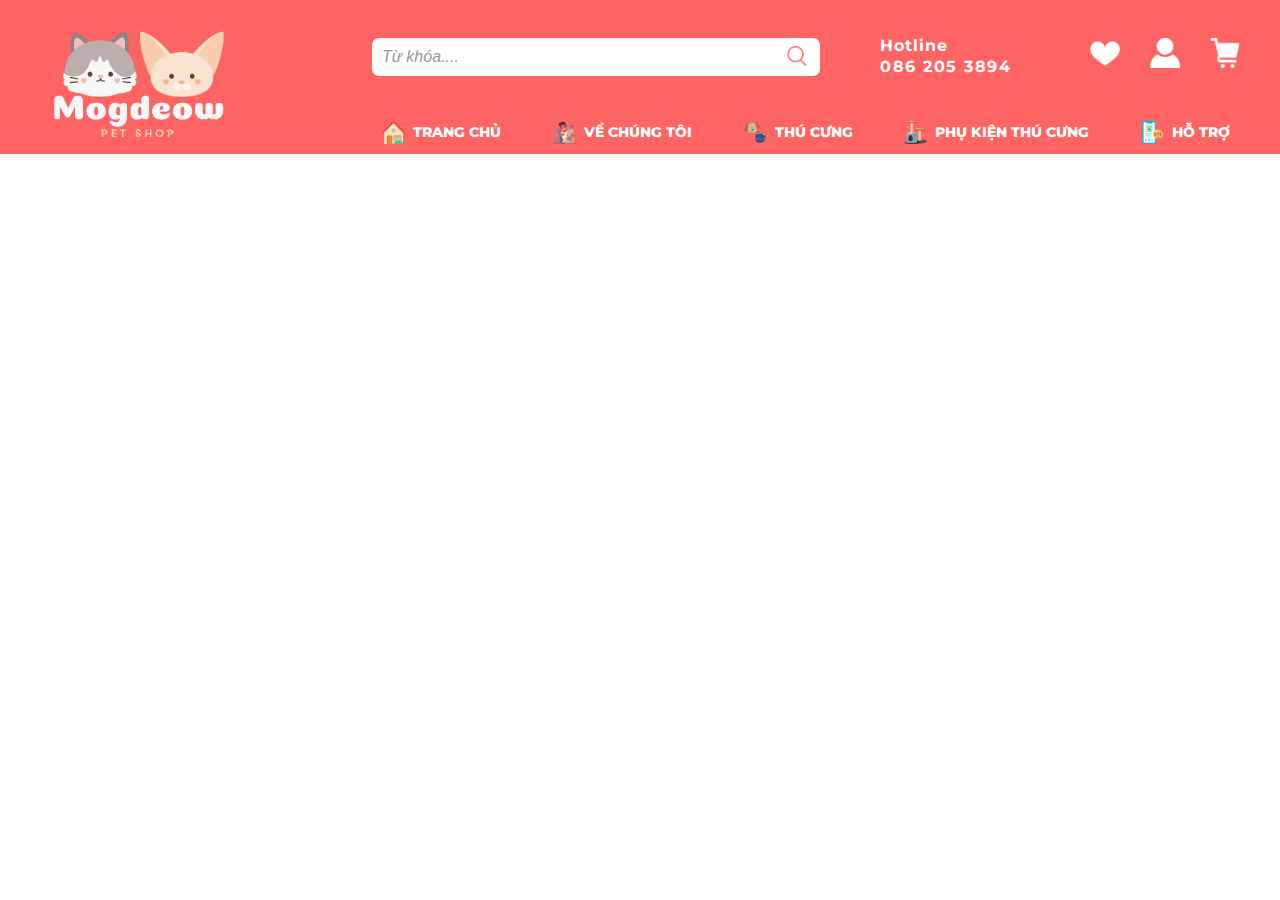
<file: src/Pages/Text.html>
<!DOCTYPE html>
<html lang="en">
  <head>
    <meta charset="UTF-8" />
    <meta name="viewport" content="width=device-width, initial-scale=1.0" />
    <title>Trang chủ</title>
    <link
      rel="stylesheet"
      href="https://fonts.googleapis.com/css2?family=Montserrat:wght@100;200;300;400;500;600;700;800;900&display=swap"
    />

    <link rel="stylesheet" href="../Styles/Reset.css" />
    <link rel="stylesheet" href="../Styles/Pages/Home/Home.css" />
    <link rel="stylesheet" href="../Styles/Layout/Header.css" />
    <link rel="stylesheet" href="../Styles/Common/Product.css" />
    <link rel="stylesheet" href="../Styles/Layout/Footer.css" />
  </head>
  <body>
    <div class="container">
      <!--Header-->
      <div class="header">
        <div class="header-container">
          <!--Logo website-->
          <div class="header-left">
            <a href="#">
              <img
                src="../Assets/Logo/Main/LogoWhite.png"
                alt="logo-website-header"
              />
            </a>
          </div>

          <!--Container header ben phai-->
          <div class="header-right">
            <!--Header o tren-->
            <div class="header-top">
              <!--Thanh search-->
              <div class="search-container">
                <input
                  type="text"
                  id="search-box"
                  class="search-box"
                  placeholder="Từ khóa...."
                />
                <img
                  src="../Assets/Icon/Layout/Header/Search-Icon.png"
                  alt="Search icon"
                />
              </div>
              <!--Hotline cua website-->
              <div class="hotline-container">
                <p class="title">Hotline</p>
                <p class="number-phone">086 205 3894</p>
              </div>
              <!--Icon yeu thich, user va gio hang-->
              <div class="icon-container">
                <a href="#">
                  <img
                    src="../Assets/Icon/Layout/Header/Heart-Icon.png"
                    alt="Heart-icon"
                    class="heart-icon"
                /></a>
                <a href="#">
                  <img
                    src="../Assets/Icon/Layout/Header/User-Icon.png"
                    alt="User-icon"
                    class="user-icon"
                /></a>
                <a href="#" id="open-cart">
                  <img
                    src="../Assets/Icon/Layout/Header/Cart-Icon.png"
                    alt="Cart-icon"
                    class="cart-icon"
                  />
                </a>
              </div>
            </div>
            <!--Header o duoi-->
            <div class="header-bottom">
              <ul class="header-menu-list">
                <!--TRANG CHU-->
                <li class="choose-menu-list">
                  <img
                    src="../Assets/Icon/Layout/Header/Home-Icon.png"
                    alt="Home-icon"
                  />
                  <a href="#">Trang chủ</a>
                </li>
                <!--VE CHUNG TOI-->
                <li class="choose-menu-list">
                  <img
                    src="../Assets/Icon/Layout/Header/About-Icon.png"
                    alt="About-icon"
                  />
                  <a href="#">Về chúng tôi </a>
                </li>
                <!--THU CUNG-->
                <li class="choose-menu-list">
                  <img
                    src="../Assets/Icon/Layout/Header/Pet-Icon.png"
                    alt="Pet-Icon"
                  />
                  <a href="#">Thú cưng </a>
                  <ul class="dropdown">
                    <li class="choose-dropdown-list">
                      <a href="#">Chó cảnh</a>
                      <img
                        src="../Assets/Icon/Layout/Header/Dog-icon-Icon.png"
                        alt="Dog icon"
                      />
                    </li>
                    <li class="choose-dropdown-list">
                      <a href="#">Mèo cảnh</a>
                      <img
                        src="../Assets/Icon/Layout/Header/Cat-icon-Icon.png"
                        alt="Cat icon"
                      />
                    </li>
                  </ul>
                </li>
                <!--PHU KIEN THU CUNG-->
                <li class="choose-menu-list">
                  <img
                    src="../Assets/Icon/Layout/Header/Accessories-Icon.png"
                    alt="Accessories-icon"
                  />
                  <a href="#">Phụ kiện thú cưng </a>
                  <ul class="dropdown">
                    <li class="choose-dropdown-list">
                      <a href="#">Thức ăn và thực phẩm dinh dưỡng</a>
                      <img
                        src="../Assets/Icon/Layout/Header/Pet-Food-Icon.png"
                        alt="Pet food icon"
                      />
                    </li>
                    <li class="choose-dropdown-list">
                      <a href="#">Vệ sinh và chăm sóc</a>
                      <img
                        src="../Assets/Icon/Layout/Header/Pet-Hygiene-icon.png"
                        alt="Pet-Hygiene"
                      />
                    </li>
                    <li class="choose-dropdown-list">
                      <a href="#">Đồ dùng, đồ chơi, phụ kiện</a>
                      <img
                        src="../Assets/Icon/Layout/Header/Pet-toy-icon.png"
                        alt="Pet-toy"
                      />
                    </li>
                    <li class="choose-dropdown-list">
                      <a href="#">Chuồng, balo, đệm</a>
                      <img
                        src="../Assets/Icon/Layout/Header/Pet-cushion-icon.png"
                        alt="Pet-cushion"
                      />
                    </li>
                    <li class="choose-dropdown-list">
                      <a href="#">Thuốc và thực phẩm chức năng</a>
                      <img
                        src="../Assets/Icon/Layout/Header/Pet-medicine-icon.png"
                        alt="Pet-medicine"
                      />
                    </li>
                  </ul>
                </li>
                <!--HO TRO-->
                <li class="choose-menu-list">
                  <img
                    src="../Assets/Icon/Layout/Header/Contact-Icon.png"
                    alt="Contact-icon"
                  />
                  <a href="#">Hỗ trợ</a>
                </li>
              </ul>
            </div>
          </div>
        </div>
      </div>
    </div>
    <div id="cart-sidebar" class="cart-sidebar">
      <div class="cart-sidebar-header">
        <h2>Giỏ hàng</h2>
        <span class="cart-close" id="close-cart">&times;</span>
      </div>
      <div class="cart-sidebar-content">
        <p>Chưa có sản phẩm nào trong giỏ hàng.</p>
      </div>
    </div>
    <script>
      // Đảm bảo DOM đã sẵn sàng
      document.addEventListener("DOMContentLoaded", function () {
        function initHeaderEvents() {
          const openCartBtn = document.getElementById("open-cart");
          const cartSidebar = document.getElementById("cart-sidebar");
          const closeCartBtn = document.getElementById("close-cart");

          if (!openCartBtn || !cartSidebar || !closeCartBtn) {
            console.error("Không tìm thấy phần tử cần thiết để gán sự kiện.");
            return;
          }

          openCartBtn.addEventListener("click", function (e) {
            e.preventDefault();
            cartSidebar.classList.add("active");
          });

          closeCartBtn.addEventListener("click", function () {
            cartSidebar.classList.remove("active");
          });
        }

        initHeaderEvents();
      });
    </script>

    <!--===================================== Import Script ========================================-->
  </body>
</html>
</file>
<file: src/Styles/Pages/Home/Home.css>
/*
* Prefixed by https://autoprefixer.github.io
* PostCSS: v8.4.14,
* Autoprefixer: v10.4.7
* Browsers: last 4 version
*/

* {
  -webkit-box-sizing: border-box;
  box-sizing: border-box;
  margin: 0;
  padding: 0;
}
:root {
  --main-color: #ff6464;
  --title-color: #fcae53;
}
body {
  font-family: "Montserrat", sans-serif;
}
/*=================================== COMMON ===========================================*/
/*========= TIEU DE =======*/
.title-container {
  display: -webkit-box;
  display: -ms-flexbox;
  display: flex;
  -webkit-box-align: center;
  -ms-flex-align: center;
  align-items: center;
  -webkit-box-pack: center;
  -ms-flex-pack: center;
  justify-content: center;
  margin-top: 40px;
}
.title-container hr {
  -webkit-box-flex: 1;
  -ms-flex: 1;
  flex: 1; /* Chiếm toàn bộ không gian còn lại */
  border: none;
  height: 2px;
  background-color: #737373;
  opacity: 0.5;
  margin: 0 1vw;
}
.title-container .title-container-group {
  display: -webkit-box;
  display: -ms-flexbox;
  display: flex;
  -webkit-box-align: center;
  -ms-flex-align: center;
  align-items: center;
}
.title-container .title-container-group img {
  height: 50px;
  padding: 5px;
}
.title-container .title-container-group p {
  margin: 0;
  color: var(--title-color);
  font-size: 1.6rem;
  letter-spacing: 1.8px;
  font-weight: 800;
  margin-left: 2px;
  padding: 5px;
  text-transform: uppercase;
}
/*========= BUTTON ==========*/
.btn {
  height: auto;
  width: auto;
  padding: 17px 40px;
  background-color: var(--main-color);
  color: inherit;
  color: white;
  font-size: 1rem;
  font-weight: 800;
  letter-spacing: 1.5px;
  border-radius: 20px;
  border: none;
  margin: 20px auto;
  cursor: pointer;

  -webkit-transition: 0.4s ease-in-out;

  -o-transition: 0.4s ease-in-out;

  transition: 0.4s ease-in-out;
  text-decoration: none;
}
.btn:hover {
  -webkit-transform: scale(1.1);
  -ms-transform: scale(1.1);
  transform: scale(1.1);
}
/* ============ Khung chứa các thẻ sản phẩm ============*/
.product-container {
  display: -ms-grid;
  display: grid;
  -ms-grid-columns: 1fr 15px 1fr 15px 1fr 15px 1fr 15px 1fr;
  grid-template-columns: repeat(5, 1fr);
  gap: 15px;
  padding: 20px;
}
.product-container-scroll {
  display: -webkit-box;
  display: -ms-flexbox;
  display: flex;
  gap: 15px;
  padding: 20px;
  width: 100%;
  overflow-x: auto;
  overflow-y: hidden;
  position: relative;
  scroll-behavior: smooth; /* Hiệu ứng cuộn mượt */
}

/* Giới hạn chiều rộng thanh cuộn */
.product-container-scroll-scroll::-webkit-scrollbar {
  height: 6px;
}

/* Thiết kế phần kéo của thanh cuộn */
.product-container-scroll::-webkit-scrollbar-thumb {
  background: linear-gradient(45deg, #737373, #a1a1a1);
  border-radius: 20px;
  -webkit-transition: background 0.3s ease-in-out;
  transition: background 0.3s ease-in-out;
}

/* Khi hover vào thanh cuộn, đổi màu */
.product-container-scroll::-webkit-scrollbar-thumb:hover {
  background: linear-gradient(45deg, #555, #888);
}

/* Track của thanh cuộn */
.product-container-scroll::-webkit-scrollbar-track {
  background: rgba(240, 240, 240, 0.6);
  border-radius: 20px;
}

/* Khi kéo thanh cuộn */
.product-container-scroll::-webkit-scrollbar-thumb:active {
  background: linear-gradient(45deg, #444, #777);
}

/*=================================== Container slider============================================== */
.slider-container {
  position: relative;
  width: 100%;
  height: 45vw;
  overflow: hidden;
}
.slides .slide {
  position: absolute;
  width: 100vw;
  height: 45vw;
  opacity: 0;
  -webkit-transition: opacity 1s ease-in-out;
  -o-transition: opacity 1s ease-in-out;
  transition: opacity 1s ease-in-out;
}
.slides .slide.active {
  opacity: 1;
}
.slide-image {
  width: 100%;
  height: 100%;
  -o-object-fit: cover;
  object-fit: cover;
}
.dots-container {
  position: absolute;
  bottom: 5vh;
  right: 4vw;
  display: -webkit-box;
  display: -ms-flexbox;
  display: flex;
  gap: 1.5vw;
}
.dot {
  width: 0.6vw;
  height: 0.6vw;
  background-color: #f5f3f47c;
  border-radius: 50%;
  -webkit-transition: all 1s;
  -o-transition: all 1s;
  transition: all 1s;
  cursor: pointer;
  padding: 0.7vh;
}
.dot:hover {
  background-color: white;
}
.active-dot {
  width: 5vw;
  background-color: white;
  border-radius: 15px;
}
.slider-left,
.slider-right {
  position: absolute;
  top: 0;
  width: 6vw;
  height: 45vw;
  cursor: pointer;
  z-index: 10;
  display: -webkit-box;
  display: -ms-flexbox;
  display: flex;
  -webkit-box-align: center;
  -ms-flex-align: center;
  align-items: center;
  -webkit-box-pack: center;
  -ms-flex-pack: center;
  justify-content: center;
  font-size: 2rem;
  color: white;
  opacity: 0.5;
  -webkit-transition: opacity 0.3s ease;
  -o-transition: opacity 0.3s ease;
  transition: opacity 0.3s ease;
}
.slider-left:hover,
.slider-right:hover {
  opacity: 1;
}
.slider-left {
  left: 0;
}
.slider-right {
  right: 0;
}
/*====================================== FEATURED SECTION ===========================================*/
.feature-section-container {
  margin-top: 40px;
  width: 100%;
}
/*========Img o tren================*/
.feature-section-img {
  display: -webkit-box;
  display: -ms-flexbox;
  display: flex;
  gap: 1vw; /* Khoảng cách giữa các ảnh là 1vw */
}

.feature-section-img img {
  width: calc(
    (100% - 2vw) / 3
  ); /* 2 khoảng cách giữa 3 ảnh, chia đều phần còn lại */
  height: auto;
  -o-object-fit: cover;
  object-fit: cover;
}

/*=========== description o duoi =============*/

.feature-section-desc {
  display: -webkit-box;
  display: -ms-flexbox;
  display: flex;
  -webkit-box-align: center;
  -ms-flex-align: center;
  align-items: center;
  -ms-flex-pack: distribute;
  justify-content: space-around;
  margin-top: 30px;
}

.feature-section-desc .desc-container {
  display: -webkit-box;
  display: -ms-flexbox;
  display: flex;
  -webkit-box-align: center;
  -ms-flex-align: center;
  align-items: center;
  white-space: nowrap;
}

.feature-section-desc .desc-container p {
  margin: 0;
  color: #737373;
  font-size: 1.3rem;
  font-weight: 700;
  margin-left: 2px;
  padding: 5px;
  text-transform: uppercase;
  white-space: nowrap;
}

.feature-section-desc .desc-container img {
  height: 35px;
  padding: 5px;
}

/*======================== LUA CHON MUA SAM THEO THU CUNG==================*/
.shop-by-pet-container {
  margin-top: 50px;
}

.img-choose-pet-container {
  display: -webkit-box;
  display: -ms-flexbox;
  display: flex;
  margin-top: 30px;
  -webkit-box-pack: center;
  -ms-flex-pack: center;
  justify-content: center;
}
.img-choose-pet-container img {
  width: 48.5%;
}
.img-choose-pet-container img:first-child {
  -webkit-transition: 0.5s ease-in-out;
  -o-transition: 0.5s ease-in-out;
  transition: 0.5s ease-in-out;
  cursor: pointer;
}
.img-choose-pet-container img:first-child:hover {
  -webkit-transform: scale(1.05);
  -ms-transform: scale(1.05);
  transform: scale(1.05);
}
.img-choose-pet-container img:last-child {
  -webkit-transition: 0.5s ease-in-out;
  -o-transition: 0.5s ease-in-out;
  transition: 0.5s ease-in-out;
  cursor: pointer;
}
.img-choose-pet-container img:last-child:hover {
  -webkit-transform: scale(1.05);
  -ms-transform: scale(1.05);
  transform: scale(1.05);
}
/*=========================== DANH MUC SAN PHAM ==============================*/
/* Container chính */
.category-container {
  display: -webkit-box;
  display: -ms-flexbox;
  display: flex;
  -webkit-box-orient: vertical;
  -webkit-box-direction: normal;
  -ms-flex-direction: column;
  flex-direction: column;

  width: 100%;
}

/* Thanh cuộn ngang */
.category-scrollbar {
  display: -webkit-box;
  display: -ms-flexbox;
  display: flex;
  gap: 15px;
  width: 98%;
  overflow-x: auto;
  scroll-behavior: smooth;
  padding: 5vh 0;
  cursor: -webkit-grab;
  cursor: grab;
  margin: 20px auto;
}

.category-scrollbar.dragging {
  cursor: -webkit-grabbing;
  cursor: grabbing;
}

/* Ẩn thanh cuộn mặc định */
.category-scrollbar::-webkit-scrollbar {
  height: 6px;
}

.category-scrollbar::-webkit-scrollbar-track {
  background: #ddd;
  border-radius: 3px;
}

.category-scrollbar::-webkit-scrollbar-thumb {
  background: #888;
  border-radius: 3px;
}

.category-scrollbar::-webkit-scrollbar-thumb:hover {
  background: #666;
}

/* Các mục (item) */
.category-item {
  -webkit-box-flex: 0;
  -ms-flex: 0 0 250px;
  flex: 0 0 250px;
  position: relative;
  cursor: pointer;
  -webkit-transition: -webkit-transform 0.3s ease-in-out;
  transition: -webkit-transform 0.3s ease-in-out;
  -o-transition: transform 0.3s ease-in-out;
  transition: transform 0.3s ease-in-out;
  transition: transform 0.3s ease-in-out, -webkit-transform 0.3s ease-in-out;
  background: white;
  border-radius: 10px;
  overflow: hidden;
}

.category-item img {
  width: 100%;
  height: auto;
  border-radius: 10px;
  -o-object-fit: cover;
  object-fit: cover;
  -webkit-transition: -webkit-transform 0.3s ease-in-out;
  transition: -webkit-transform 0.3s ease-in-out;
  -o-transition: transform 0.3s ease-in-out;
  transition: transform 0.3s ease-in-out;
  transition: transform 0.3s ease-in-out, -webkit-transform 0.3s ease-in-out;
}

.category-item:hover img {
  -webkit-transform: scale(1.05);
  -ms-transform: scale(1.05);
  transform: scale(1.05);
}

/* Thông tin nằm trên ảnh */
.category-info {
  position: absolute;
  bottom: 2vh;
  left: 0;
  width: 100%;
  color: white;
  text-align: center;
}

.category-name {
  font-size: 1.1rem;
  font-weight: 700;
  letter-spacing: 1px;
  text-transform: uppercase;
}

/*======================================= SHOP CHO CUNG ============================ */
.dog-shop-container {
  margin-top: 20px;
}
.product-list-dog {
  position: relative;
  background-color: var(--main-color);
  margin: 0 20px 20px;
  border-radius: 15px;
  padding: 10px 5px 3px;
  text-align: center;
}
.dog-say-hi {
  position: absolute;
  top: -145px;
  left: 70px;
}
.title-container {
  margin-bottom: 20px;
}
.dog-shop-container .title-container .title-container-group p {
  font-size: 2.5rem;
  font-weight: 700;
}
.product-list-dog .btn {
  display: block;
  width: 190px;
  background-color: white;
  color: var(--main-color);
  margin: 15px auto 20px;
}
/*======================================= SHOP MEO CUNG ============================ */
.cat-shop-container {
  margin-top: 90px;
}
.product-list-cat {
  position: relative;
  background-color: var(--main-color);
  margin: 0 20px;
  border-radius: 15px;
  padding: 10px 5px 3px;
  text-align: center;
}
.cat-say-hi {
  position: absolute;
  top: -145px;
  right: 10vw;
}
.title-container {
  margin-bottom: 20px;
}
.cat-shop-container .title-container .title-container-group p {
  font-size: 2.5rem;
  font-weight: 700;
}
.product-list-cat .btn {
  display: block;
  width: 190px;
  background-color: white;
  color: var(--main-color);
  margin: 15px auto 20px;
}
/*================== DANH CHO PET YEU ==================*/
.product-list {
  position: relative;
  background-color: white;
  margin: 0 20px 20px;
  border-radius: 15px;
  padding: 10px 5px 3px;
  text-align: center;
}
.product-list .btn {
  display: block;
  width: 190px;
  background-color: var(--main-color);
  color: white;
  margin: 15px auto 20px;
}
/*==================== THUONG HIEU ======================*/
.brand-container .title-container .title-container-group img {
  height: 40px;
}
.brand-list {
  margin: 0 10vw;
  display: -webkit-box;
  display: -ms-flexbox;
  display: flex;
  -webkit-box-pack: justify;
  -ms-flex-pack: justify;
  justify-content: space-between;
}
.brand-list img {
  width: 20vw;
}
/* =================== MO TA SHOP VA VIDEO =====================*/
.desc-shop-container {
  background-color: white;
  padding: 10px 12vw 10px;
}
.desc-shop-container .title-container .title-container-group p {
  margin-bottom: 20px;
}
.desc-shop-container .desc-shop-desc {
  font-size: 3vh;
  font-weight: 500;
  text-align: center;
  word-spacing: 2px;
}
.youtube-container {
  text-align: center;
  margin: 0;
}

.youtube-container {
  background-color: white;
}
/* Video luôn giữ tỷ lệ 16:9 */
.video-wrapper {
  position: relative;
  width: 100%; /* Độ rộng tối đa */
  margin: 0 auto;
  padding-top: 56.25%; /* Tỷ lệ 16:9 (9 / 16 = 0.5625) */
  background-color: white;
}

/* Iframe được giữ tỷ lệ */
.video-wrapper iframe {
  position: absolute;
  top: 50%;
  left: 50%;
  width: 80%;
  height: 80%;
  -webkit-transform: translate(-50%, -50%);
  -ms-transform: translate(-50%, -50%);
  transform: translate(-50%, -50%); /* Căn giữa */
}
.to-top-icon {
  position: fixed;
  bottom: 20px;
  right: 20px;
  width: 50px;
  height: 50px;
  cursor: pointer;
  display: none; /* Ẩn ban đầu */
  transition: opacity 0.3s, transform 0.3s;
  z-index: 10000;
}

.to-top-icon:hover {
  transform: scale(1.1);
  opacity: 0.8;
}

/*========================================= RESPONSIVE =================================*/
/*================================================== DESKTOP ====================================================*/
@media (min-width: 1025px) {
}
/*================================================== IPAD ================================================= */
@media (min-width: 768px) and (max-width: 1024px) {
  /*========= TIEU DE =======*/

  .title-container .title-container-group img {
    height: 30px;
  }
  .title-container .title-container-group p {
    font-size: 1.2rem;
  }
  /*========= BUTTON ==========*/
  .btn {
    padding: 10px 20px;

    color: white;
    font-size: 0.7rem;
    margin: 10px auto;
  }
  /* ============ Khung chứa các thẻ sản phẩm ============*/
  .product-container {
    display: -ms-grid;
    display: grid;
    -ms-grid-columns: 1fr 15px 1fr 15px 1fr;
    grid-template-columns: repeat(3, 1fr);
    gap: 15px;
    padding: 20px;
  }
  .product-container-scroll {
    padding: 10px;
    border-radius: 15px;
  }
  /*=====CAN CHINH SLIDE======*/
  .dots-container {
    bottom: 3vw;
    right: 40%;
  }
  .dot {
    padding: 0.3vh;
  }

  .active-dot {
    width: 10vw;
  }
  .slider-left,
  .slider-right {
    width: 10vw;
  }
  /*========= FEATURED SECTION ==============*/
  .feature-section-container {
    margin-top: 40px;
    width: 100%;
  }

  /*=========== description o duoi =============*/

  .feature-section-desc .desc-container p {
    font-size: 1rem;
  }

  .feature-section-desc .desc-container img {
    height: 28px;
  }
  /*=========== LUA CHON MUA SAM THEO THU CUNG =============*/
  .shop-by-pet-container {
    margin-top: -20px;
  }
  .img-choose-pet-container {
    margin-top: -3px;
  }
  /*=========== DANH MUC SAN PHAM ============*/
  /* Container chính */
  .category-container {
    display: -webkit-box;
    display: -ms-flexbox;
    display: flex;
    -webkit-box-orient: vertical;
    -webkit-box-direction: normal;
    -ms-flex-direction: column;
    flex-direction: column;
    margin-top: -17px;
    width: 100%;
  }

  /* Thanh cuộn ngang */
  .category-scrollbar {
    padding: 0vh 0 2vh;
    margin-top: 0px;
  }

  /* Các mục (item) */
  .category-item {
    -webkit-box-flex: 0;
    -ms-flex: 0 0 180px;
    flex: 0 0 180px;
  }

  /* Thông tin nằm trên ảnh */
  .category-info {
    bottom: 1vh;
  }

  .category-name {
    font-size: 0.8rem;
  }
  /*================= SHOP CHO CUNG ================= */
  .dog-shop-container {
    margin-top: -10px;
  }

  .dog-say-hi {
    position: absolute;
    top: -92px;
    left: 50px;
    height: 100px;
  }

  .dog-shop-container .title-container .title-container-group p {
    font-size: 1.8rem;
    font-weight: 700;
  }
  .product-list-dog .btn {
    display: block;
    width: 170px;
    font: 0.8rem;
  }
  /*================= SHOP MEO CUNG ================= */
  .cat-shop-container {
    margin-top: -10px;
  }

  .cat-say-hi {
    position: absolute;
    top: -92px;
    right: 50px;
    height: 100px;
  }

  .cat-shop-container .title-container .title-container-group p {
    font-size: 1.8rem;
    font-weight: 700;
  }
  .product-list-cat .btn {
    display: block;
    width: 170px;
    font: 0.8rem;
  }
  /*============= DANH CHO PET YEU =========*/
  .product-list {
    margin-top: 0px;

    padding: 0px;
  }
  /*============= THUONG HIEU ============*/
  .brand-container .title-container .title-container-group img {
    height: 40px;
  }
  .brand-list {
    display: -ms-grid;
    display: grid;
    -ms-grid-columns: 1fr 50px 1fr;
    grid-template-columns: repeat(2, 1fr); /* 2 phần tử mỗi hàng */
    gap: 50px;
    -webkit-box-pack: center;
    -ms-flex-pack: center;
    justify-content: center;
    -webkit-box-align: center;
    -ms-flex-align: center;
    align-items: center;
    margin: 0 auto;
    max-width: 80vw;
  }

  .brand-list img {
    width: 40vw;
  }
  /* ========= MO TA SHOP VA VIDEO ==========*/
  .desc-shop-container {
    background-color: white;
    padding: 10px 12vw 10px;
  }
  .desc-shop-container .title-container .title-container-group p {
    margin-bottom: 20px;
    font-size: 1.4rem;
    text-align: center;
    line-height: 2rem;
  }
  .desc-shop-container .desc-shop-desc {
    font-size: 1.2rem;
    font-weight: 500;
    text-align: center;
    word-spacing: 2px;
  }
  .youtube-container {
    text-align: center;
    margin: 0;
  }

  .youtube-container {
    background-color: white;
  }
  /* Video luôn giữ tỷ lệ 16:9 */
  .video-wrapper {
    position: relative;
    width: 100%; /* Độ rộng tối đa */
    margin: 0 auto;
    padding-top: 56.25%; /* Tỷ lệ 16:9 (9 / 16 = 0.5625) */
    background-color: white;
  }

  /* Iframe được giữ tỷ lệ */
  .video-wrapper iframe {
    position: absolute;
    top: 50%;
    left: 50%;
    width: 80%;
    height: 80%;
    -webkit-transform: translate(-50%, -50%);
    -ms-transform: translate(-50%, -50%);
    transform: translate(-50%, -50%); /* Căn giữa */
  }
}

/* ==================================== MOBILE =====================================*/
@media (max-width: 767px) {
  /*========= TIEU DE =======*/
  .title-container {
    margin-top: 20px;
  }

  .title-container .title-container-group img {
    height: 24px;
  }
  .title-container .title-container-group p {
    font-size: 0.8rem;
  }
  /*========= BUTTON ==========*/
  .btn {
    padding: 6px 15px;

    color: white;
    font-size: 0.5rem;
    margin: 0px auto;
  }
  /* ============ Khung chứa các thẻ sản phẩm ============*/
  .product-container {
    display: -ms-grid;
    display: grid;
    -ms-grid-columns: 1fr 15px 1fr;
    grid-template-columns: repeat(2, 1fr);
    gap: 15px;
    padding: 10px 0px 0px;
  }
  .product-container-scroll {
    padding: 5px;
    border-radius: 10px;
    gap: 7px;
  }
  /*=====CAN CHINH SLIDE======*/
  .dots-container {
    bottom: 3vw;
    right: 40%;
  }
  .dot {
    padding: 0.3vh;
  }

  .active-dot {
    width: 10vw;
  }
  .slider-left,
  .slider-right {
    width: 8vw;
  }

  /*========= FEATURED SECTION ==============*/
  .feature-section-container {
    margin-top: 10px;

    width: 100%;
  }
  /*========Img o tren================*/
  .feature-section-img {
    display: -webkit-box;
    display: -ms-flexbox;
    display: flex;
    gap: 1vw;
  }

  .feature-section-img img {
    width: calc((100% - 2vw) / 3);
    height: auto;
    -o-object-fit: cover;
    object-fit: cover;
  }

  /*======= description o duoi =======*/

  .feature-section-desc {
    margin-top: 10px;
    gap: 10px;
  }

  .feature-section-desc .desc-container {
    -webkit-box-pack: center;
    -ms-flex-pack: center;
    justify-content: center;
    -webkit-box-orient: vertical;
    -webkit-box-direction: normal;
    -ms-flex-direction: column;
    flex-direction: column;
  }

  .feature-section-desc .desc-container p {
    font-size: 0.5rem;
  }

  .feature-section-desc .desc-container img {
    height: 25px;
    padding: 5px;
  }
  /*=========== LUA CHON MUA SAM THEO THU CUNG =============*/
  .shop-by-pet-container {
    margin-top: 10px;
    margin-bottom: 8px;
  }

  .img-choose-pet-container {
    margin-top: -8px;
  }

  /*=========== DANH MUC SAN PHAM ============*/
  /* Container chính */
  .category-container {
    display: -webkit-box;
    display: -ms-flexbox;
    display: flex;
    -webkit-box-orient: vertical;
    -webkit-box-direction: normal;
    -ms-flex-direction: column;
    flex-direction: column;

    width: 100%;
  }

  /* Thanh cuộn ngang */
  .category-scrollbar {
    padding: 0vh 0 2vh;
    margin-top: -8px;
  }

  /* Các mục (item) */
  .category-item {
    -webkit-box-flex: 0;
    -ms-flex: 0 0 130px;
    flex: 0 0 130px;
  }

  /* Thông tin nằm trên ảnh */
  .category-info {
    bottom: 1vh;
  }

  .category-name {
    font-size: 0.6rem;
  }
  /*================= SHOP CHO CUNG ================= */
  .dog-shop-container {
    margin-top: 15px;
  }

  .dog-say-hi {
    position: absolute;
    top: -46px;
    left: 20px;
    height: 50px;
  }
  .dog-shop-container .title-container {
    margin-bottom: 5px;
  }
  .dog-shop-container .title-container .title-container-group p {
    font-size: 1rem;
    font-weight: 700;
  }
  .product-list-dog .btn {
    display: block;
    width: 100px;
    font: 0.7rem;
  }
  /*================= SHOP MEO CUNG ================= */
  .cat-shop-container {
    margin-top: 15px;
  }

  .cat-say-hi {
    position: absolute;
    top: -46px;
    right: 20px;
    height: 50px;
  }
  .cat-shop-container .title-container {
    margin-bottom: 5px;
  }
  .cat-shop-container .title-container .title-container-group p {
    font-size: 1rem;
    font-weight: 700;
  }
  .product-list-cat .btn {
    display: block;
    width: 100px;
    font: 0.7rem;
  }
  /*================== DANH CHO PET YEU ==================*/
  .product-list {
    margin-top: -20px;

    padding: 0px;
  }
  .product-list .btn {
    display: block;
    width: 120px;
    padding: 10px 20px;
    background-color: var(--main-color);
    color: white;
    margin: 10px auto 20px;
  }
  /*============= THUONG HIEU ============*/
  .brand-container .title-container .title-container-group img {
    height: 40px;
  }
  .brand-list {
    display: -ms-grid;
    display: grid;
    -ms-grid-columns: 1fr 50px 1fr;
    grid-template-columns: repeat(2, 1fr); /* 2 phần tử mỗi hàng */
    gap: 50px;
    -webkit-box-pack: center;
    -ms-flex-pack: center;
    justify-content: center;
    -webkit-box-align: center;
    -ms-flex-align: center;
    align-items: center;
    margin: 0 auto;
    margin-left: 15vw;
    max-width: 80vw;
  }

  .brand-list img {
    width: 30vw;
  }
  /* ========= MO TA SHOP VA VIDEO ==========*/
  .desc-shop-container {
    background-color: white;
    padding: 10px 12vw 10px;
  }
  .desc-shop-container .title-container .title-container-group p {
    margin-bottom: 20px;
    font-size: 1.2rem;
    text-align: center;
    line-height: 1.7rem;
  }
  .desc-shop-container .desc-shop-desc {
    font-size: 0.9rem;
    font-weight: 500;
    text-align: center;
    word-spacing: 2px;
  }
  .youtube-container {
    text-align: center;
    margin: 0;
  }

  .youtube-container {
    background-color: white;
  }
  /* Video luôn giữ tỷ lệ 16:9 */
  .video-wrapper {
    position: relative;
    width: 100%; /* Độ rộng tối đa */
    margin: 0 auto;
    padding-top: 56.25%; /* Tỷ lệ 16:9 (9 / 16 = 0.5625) */
    background-color: white;
  }

  /* Iframe được giữ tỷ lệ */
  .video-wrapper iframe {
    position: absolute;
    top: 50%;
    left: 50%;
    width: 80%;
    height: 80%;
    -webkit-transform: translate(-50%, -50%);
    -ms-transform: translate(-50%, -50%);
    transform: translate(-50%, -50%); /* Căn giữa */
  }
}
</file>
<file: src/Styles/Layout/Header.css>
/*
* Prefixed by https://autoprefixer.github.io
* PostCSS: v8.4.14,
* Autoprefixer: v10.4.7
* Browsers: last 4 version
*/

* {
  -webkit-box-sizing: border-box;
  box-sizing: border-box;
}
:root {
  --main-color: #ff6464;
  --title-color: #fcae53;
}
/*========LAYOUT===========*/

.layout {
  visibility: hidden; /* Ẩn nhưng vẫn giữ không gian */
  opacity: 0;
  position: fixed;
  top: 0;
  left: 0;
  width: 100%;
  height: 100%;
  background: rgba(0, 0, 0, 0.7);
  z-index: 999;
  -webkit-transition: opacity 0.5s ease-in-out, visibility 0.5s ease-in-out;
  -o-transition: opacity 0.5s ease-in-out, visibility 0.5s ease-in-out;
  transition: opacity 0.5s ease-in-out, visibility 0.5s ease-in-out;
}

.layout.active {
  visibility: visible; /* Hiển thị trở lại */
  opacity: 1;
}

/*=====================header=======================*/
.header {
  position: relative;
  display: -webkit-box;
  display: -ms-flexbox;
  display: flex;
  height: auto;
  background-color: var(--main-color);
  padding: 2vh 2vw 0px;
  z-index: 998;
}
/*=====================logo website=====================*/
.header-container {
  display: -webkit-box;
  display: -ms-flexbox;
  display: flex;
  width: 100%;
  max-width: 1200px; /* Có thể giới hạn max-width nếu muốn */

  margin: 0 auto;
  -webkit-box-pack: justify;
  -ms-flex-pack: justify;
  justify-content: space-between;
  -webkit-box-align: center;
  -ms-flex-align: center;
  align-items: center;
}
.header-left img {
  cursor: pointer;
  height: 130px;
  padding: 10px;
  -webkit-transition: 0.5s ease-in-out;
  -o-transition: 0.5s ease-in-out;
  transition: 0.5s ease-in-out;
}
.header-left img:hover {
  -webkit-transform: scale(1.1);
  -ms-transform: scale(1.1);
  transform: scale(1.1);
}
/*=================header right=========================*/
.header-right {
  margin: 20px 0px 0px;

  width: auto;
}
/*==================header top=====================*/
.header-top {
  display: -webkit-box;
  display: -ms-flexbox;
  display: flex;
  gap: 60px;
}
/*====khung search====*/
.search-container {
  position: relative;
}
.search-container img {
  position: absolute;
  padding: 3px;
  height: 26px;
  right: 10px;
  top: 5px;
  cursor: pointer;
  opacity: 0.8;
  -webkit-transition: 0.4s ease-in-out;
  -o-transition: 0.4s ease-in-out;
  transition: 0.4s ease-in-out;
}
.search-container img:hover {
  -webkit-transform: scale(1.2);
  -ms-transform: scale(1.2);
  transform: scale(1.2);
  opacity: 1;
}
.search-box {
  height: 38px;
  width: 35vw;
  border-radius: 7px;
  border: none;
  padding: 3px 10px;
  outline: none;
}
input::-webkit-input-placeholder {
  font-size: 1rem;
  font-style: italic;
  color: #999;
}
input::-moz-placeholder {
  font-size: 1rem;
  font-style: italic;
  color: #999;
}
input:-ms-input-placeholder {
  font-size: 1rem;
  font-style: italic;
  color: #999;
}
input::-ms-input-placeholder {
  font-size: 1rem;
  font-style: italic;
  color: #999;
}
input::placeholder {
  font-size: 1rem;
  font-style: italic;
  color: #999;
}
input:active {
  font-size: 1rem;
  border: none;
  border-radius: none;
}
/*====hotline====*/
.hotline-container {
  width: auto;
  min-width: 150px;
}
.hotline-container .title {
  color: white;
  font-size: 1rem;
  font-weight: 700;
  margin-bottom: 5px;
  letter-spacing: 1px;
}
.hotline-container .number-phone {
  color: white;
  font-size: 1rem;
  font-weight: 700;
  letter-spacing: 1.5px;
}
/*====icon list====*/
.icon-container {
  margin-left: auto;
  display: -webkit-box;
  display: -ms-flexbox;
  display: flex;
  -webkit-box-pack: end;
  -ms-flex-pack: end;
  justify-content: end;
  gap: 30px;
}
.icon-container img {
  height: 30px;
  cursor: pointer;
  -webkit-transition: 0.5s ease-in-out;
  -o-transition: 0.5s ease-in-out;
  transition: 0.5s ease-in-out;
}
.icon-container img:hover {
  -webkit-transform: scale(1.2);
  -ms-transform: scale(1.2);
  transform: scale(1.2);
}
/*================header bottom================*/
.header-bottom {
  margin-top: 30px;
}
.header-menu-list {
  display: -webkit-box;
  display: -ms-flexbox;
  display: flex;
  -webkit-box-pack: justify;
  -ms-flex-pack: justify;
  justify-content: space-between;
}
.header-menu-list li {
  position: relative;
  display: -webkit-box;
  display: -ms-flexbox;
  display: flex;
  gap: 8px;
  -webkit-transition: 0.3s ease-in-out;
  -o-transition: 0.3s ease-in-out;
  transition: 0.3s ease-in-out;
  padding: 15px 10px 10px;
  -webkit-transform-origin: bottom;
  -ms-transform-origin: bottom;
  transform-origin: bottom;
}
.header-menu-list .choose-menu-list:hover {
  -webkit-transform: scale(1.1);
  -ms-transform: scale(1.1);
  transform: scale(1.1);
  background-color: #ffc4ba;
}
.header-menu-list li img {
  margin: auto 0px;
  height: 23px;
}
.header-menu-list li a {
  margin: auto 0px;
  font-size: 0.9rem;
  text-decoration: none;

  font-weight: 800;
  color: white;
  text-transform: uppercase;
}
/*===drop down cua danh sach bottom===*/
.header-menu-list .choose-menu-list .dropdown {
  display: none;
  position: absolute;
  background-color: white;
  top: 100%;
  left: 0;
  width: auto;
  height: auto;
  max-width: 400px;
  min-width: 200px;
  min-height: 200px;
  border-radius: 0px 0px 10px 10px;
  -webkit-box-shadow: 0 4px 8px rgba(0, 0, 0, 0.1);
  box-shadow: 0 4px 8px rgba(0, 0, 0, 0.1);
  z-index: 1000;
}
.header-menu-list .choose-menu-list:hover .dropdown {
  display: -webkit-box;
  display: -ms-flexbox;
  display: flex;
  -webkit-box-orient: vertical;
  -webkit-box-direction: normal;
  -ms-flex-direction: column;
  flex-direction: column;
}
.header-menu-list li .dropdown .choose-dropdown-list {
  cursor: pointer;
  -webkit-transition: 0.4s ease-in-out;
  -o-transition: 0.4s ease-in-out;
  transition: 0.4s ease-in-out;
}
.header-menu-list li .dropdown .choose-dropdown-list a {
  color: var(--main-color);
  text-transform: none;
  font-size: 0.85rem;
  font-weight: 600;
  margin: auto 0px;
  -webkit-transition: 0.4s ease-in-out;
  -o-transition: 0.4s ease-in-out;
  transition: 0.4s ease-in-out;
}
.header-menu-list li .dropdown .choose-dropdown-list img {
  margin: auto 0px;
  margin-left: auto;
  height: 30px;
}
.header-menu-list li .dropdown .choose-dropdown-list:hover {
  background-color: var(--main-color);
}
.header-menu-list li .dropdown .choose-dropdown-list:hover a {
  color: white;
}
/* ----------------- Cart Sidebar Styles ----------------- */
.cart-sidebar {
  position: fixed;
  display: -webkit-box;
  display: -ms-flexbox;
  display: flex;
  -webkit-box-orient: vertical;
  -webkit-box-direction: normal;
  -ms-flex-direction: column;
  flex-direction: column;
  top: 50%;
  right: -100%; /* ẩn ban đầu */
  -webkit-transform: translateY(-50%);
  -ms-transform: translateY(-50%);
  transform: translateY(-50%);
  width: 300px;
  height: 90vh;
  max-height: 600px;
  background: #fff;
  -webkit-box-shadow: -2px 0 10px rgba(0, 0, 0, 0.2);
  box-shadow: -2px 0 10px rgba(0, 0, 0, 0.2);
  padding: 20px;
  -webkit-transition: right 1s ease;
  -o-transition: right 1s ease;
  transition: right 1s ease;
  z-index: 1000;
  border-radius: 8px;
  overflow-y: auto;
}
.cart-sidebar.active {
  right: 20px; /* khi mở, sidebar trượt vào */
}

.cart-sidebar-header {
  display: -webkit-box;
  display: -ms-flexbox;
  display: flex;
  -webkit-box-pack: justify;
  -ms-flex-pack: justify;
  justify-content: space-between;
  -webkit-box-align: center;
  -ms-flex-align: center;
  align-items: center;

  padding-bottom: 10px;
  margin-bottom: 20px;
}
.cart-sidebar .cart-sidebar-header img {
  position: absolute;
  top: 25px;
  left: 25px; /* Luôn giữ ở góc phải */
  width: 24px;
  height: 24px;
  cursor: pointer;
  -webkit-transition: -webkit-transform 0.5s ease-in-out;
  transition: -webkit-transform 0.5s ease-in-out;
  -o-transition: transform 0.5s ease-in-out;
  transition: transform 0.5s ease-in-out;
  transition: transform 0.5s ease-in-out, -webkit-transform 0.5s ease-in-out;
}

.cart-sidebar .cart-sidebar-header img:hover {
  -webkit-transform: rotate(90deg);
  -ms-transform: rotate(90deg);
  transform: rotate(90deg);
}
.cart-sidebar-content {
  display: -webkit-box;
  display: -ms-flexbox;
  display: flex;
  -webkit-box-orient: vertical;
  -webkit-box-direction: normal;
  -ms-flex-direction: column;
  flex-direction: column;
  -webkit-box-pack: center;
  -ms-flex-pack: center;
  justify-content: center;
  padding: 20px;
  padding-top: 50px;
  gap: 30px;
}
.cart-sidebar-content h2 {
  display: -webkit-box;
  display: -ms-flexbox;
  display: flex;
  -webkit-box-pack: center;
  -ms-flex-pack: center;
  justify-content: center;
  font-size: 1.4rem;
  font-weight: 700;
}
.cart-sidebar-content p {
  display: -webkit-box;
  display: -ms-flexbox;
  display: flex;
  -webkit-box-pack: center;
  -ms-flex-pack: center;
  justify-content: center;
  font-size: 1rem;
  line-height: 1.3rem;
  font-weight: 500;
  text-align: center;
}
.btn-cart-sidebar {
  margin: 20px auto;
  padding: 15px 25px;
  background-color: var(--main-color);
  text-decoration: none;
  color: white;
  cursor: pointer;
  font-size: 1.2rem;
  font-weight: 500;
  text-transform: uppercase;
  -webkit-transition: 0.3s ease-in-out;
  -o-transition: 0.3s ease-in-out;
  transition: 0.3s ease-in-out;
  border-radius: 5px;
}
.btn-cart-sidebar:hover {
  -webkit-transform: scale(1.1);
  -ms-transform: scale(1.1);
  transform: scale(1.1);
}
/*======================HAMBURGER MENU ICON VA SIDEBAR===============================*/
.hamburger-menu-container img {
  height: 30px;
  margin: 20px 0px 0px;
  cursor: pointer;
  -webkit-transition: 0.5s ease-in-out;
  -o-transition: 0.5s ease-in-out;
  transition: 0.5s ease-in-out;
}
.hamburger-menu-container img:hover {
  -webkit-transform: scale(1.2);
  -ms-transform: scale(1.2);
  transform: scale(1.2);
}
.menu-sidebar {
  position: fixed;
  display: -webkit-box;
  display: -ms-flexbox;
  display: flex;
  -webkit-box-orient: vertical;
  -webkit-box-direction: normal;
  -ms-flex-direction: column;
  flex-direction: column;
  top: 50%;
  left: -100%; /* ẩn ban đầu */
  -webkit-transform: translateY(-50%);
  -ms-transform: translateY(-50%);
  transform: translateY(-50%);
  width: 50vw;
  height: 90vh;
  max-height: 600px;
  background: #fff;
  -webkit-box-shadow: -2px 0 10px rgba(0, 0, 0, 0.2);
  box-shadow: -2px 0 10px rgba(0, 0, 0, 0.2);
  padding: 25px;
  -webkit-transition: left 1s ease;
  -o-transition: left 1s ease;
  transition: left 1s ease;
  z-index: 1000;
  border-radius: 8px;
  overflow-y: auto;
}
.menu-sidebar.active {
  left: 20px; /* khi mở, sidebar trượt vào */
}

.menu-sidebar-header {
  display: -webkit-box;
  display: -ms-flexbox;
  display: flex;
  -webkit-box-pack: justify;
  -ms-flex-pack: justify;
  justify-content: space-between;
  -webkit-box-align: center;
  -ms-flex-align: center;
  align-items: center;
  padding: 20px;
}
.menu-sidebar .menu-sidebar-header img {
  position: absolute;
  top: 25px;
  right: 25px; /* Luôn giữ ở góc phải */
  width: 24px;
  height: 24px;
  cursor: pointer;
  -webkit-transition: -webkit-transform 0.5s ease-in-out;
  transition: -webkit-transform 0.5s ease-in-out;
  -o-transition: transform 0.5s ease-in-out;
  transition: transform 0.5s ease-in-out;
  transition: transform 0.5s ease-in-out, -webkit-transform 0.5s ease-in-out;
}

.menu-sidebar .menu-sidebar-header img:hover {
  -webkit-transform: rotate(90deg);
  -ms-transform: rotate(90deg);
  transform: rotate(90deg);
}
/*===========Noi dung menu sidebar========*/
.menu-sidebar-content {
  display: -webkit-box;
  display: -ms-flexbox;
  display: flex;
  -webkit-box-orient: vertical;
  -webkit-box-direction: normal;
  -ms-flex-direction: column;
  flex-direction: column;
  -webkit-box-pack: center;
  -ms-flex-pack: center;
  justify-content: center;

  gap: 30px;
}
.choose-menu-list {
  cursor: pointer;
}

.menu-sidebar-content .header-menu-list {
  display: -webkit-box;
  display: -ms-flexbox;
  display: flex;
  -webkit-box-orient: vertical;
  -webkit-box-direction: normal;
  -ms-flex-direction: column;
  flex-direction: column;
  gap: 20px;
}
.menu-sidebar-content .header-menu-list li a {
  color: black;
  font-size: 0.9rem;
  font-weight: 600;
  -webkit-transition: 0.3s ease-in-out;
  -o-transition: 0.3s ease-in-out;
  transition: 0.3s ease-in-out;
}
.menu-sidebar-content .header-menu-list li:hover a {
  color: white;
}
.choose-menu-list {
  display: -webkit-box;
  display: -ms-flexbox;
  display: flex;
  -webkit-box-pack: justify;
  -ms-flex-pack: justify;
  justify-content: space-between;
}

.choose-dropdown-item {
  display: -webkit-box;
  display: -ms-flexbox;
  display: flex;
  -webkit-box-pack: justify;
  -ms-flex-pack: justify;
  justify-content: space-between;
}
.menu-sidebar .search-container {
  padding: 10px 0;
  padding-bottom: 20px;
}
.menu-sidebar .search-container input {
  width: 100%;
  border: 2px solid #ff6464;
}
.menu-sidebar .search-container img {
  position: absolute;
  top: 17px;
  -webkit-transition: 0.5s ease-in-out;
  -o-transition: 0.5s ease-in-out;
  transition: 0.5s ease-in-out;
}
.menu-sidebar .search-container img:hover {
  -webkit-transform: scale(1.1);
  -ms-transform: scale(1.1);
  transform: scale(1.1);
}
/* dropdown accessories */
.dropdown-accesories {
  display: none;
}
.dropdown-accesories.active {
  display: block;
}

/* drop down thu cung */
.dropdown-pet {
  display: none;
}
.dropdown-pet.active {
  display: block;
}

.menu-sidebar-content .header-menu-list ul.dropdown-accesories li a,
.menu-sidebar-content .header-menu-list ul.dropdown-pet li a {
  font-size: 0.8rem;
  font-weight: 500;
}
.menu-sidebar-content .header-menu-list ul.dropdown-accesories li:hover,
.menu-sidebar-content .header-menu-list ul.dropdown-pet li:hover {
  background-color: var(--main-color);
}

/*========================================= RESPONSIVE =================================*/
/* Desktop: máy tính để bàn */
@media (min-width: 1025px) {
  .desk-only {
    display: block;
  }

  .tablet-mobile-only {
    display: none;
  }
}
/*============================ iPad: thiết bị máy tính bảng====================== */
@media (min-width: 768px) and (max-width: 1024px) {
  .desk-only {
    display: none;
  }

  .tablet-mobile-only {
    display: block;
  }
  .header {
    padding: 0vh 2vw;
  }
  .hamburger-menu-container img {
    height: 30px;
    margin: 20px 0px 0px;
  }
  /* Ẩn hoàn toàn phần tử mà không chiếm không gian */
  .icon-container a:nth-child(1),
  .icon-container a:nth-child(2) {
    display: none;
  }
  .icon-container {
    width: auto;
  }
  .header-right {
    margin: 20px 0px 0px;

    width: auto;
  }
  .header-left img {
    cursor: pointer;
    height: 100px;
    padding: 10px;
    -webkit-transition: 0.5s ease-in-out;
    -o-transition: 0.5s ease-in-out;
    transition: 0.5s ease-in-out;
  }

  .cart-sidebar {
    width: 60vw;
  }
  .cart-sidebar.active {
    right: 20px; /* khi mở, sidebar trượt vào */
  }
  .menu-sidebar {
    width: 60vw;
  }
  .menu-sidebar.active {
    left: 20px; /* khi mở, sidebar trượt vào */
  }
}

/* ====================Mobile: thiết bị điện thoại =================*/
@media (max-width: 767px) {
  .desk-only {
    display: none;
  }

  .tablet-mobile-only {
    display: block;
  }
  .header {
    padding: 0vh 2vw;
  }
  .header-left img {
    cursor: pointer;
    height: 65px;
    padding: 5px;
    -webkit-transition: 0.5s ease-in-out;
    -o-transition: 0.5s ease-in-out;
    transition: 0.5s ease-in-out;
  }

  /* Ẩn hoàn toàn phần tử mà không chiếm không gian */
  .icon-container a:nth-child(1),
  .icon-container a:nth-child(2) {
    display: none;
  }
  .icon-container {
    width: auto;
  }
  .header-right {
    margin: 20px 0px 0px;

    width: auto;
  }
  .cart-sidebar {
    width: 70vw;
    top: 10%;
    right: -100%; /* ẩn ban đầu */
    -webkit-transform: none;
    -ms-transform: none;
    transform: none;
  }
  .cart-sidebar.active {
    right: 20px; /* khi mở, sidebar trượt vào */
  }
  .menu-sidebar {
    width: 70vw;
    top: 10%;
    right: -100%; /* ẩn ban đầu */
    -webkit-transform: none;
    -ms-transform: none;
    transform: none;
  }
  .menu-sidebar.active {
    left: 20px; /* khi mở, sidebar trượt vào */
  }
  .icon-container img {
    height: 23px;
  }
  .hamburger-menu-container img {
    height: 23px;
  }
}
</file>
<file: src/Styles/Common/Product.css>
/*
* Prefixed by https://autoprefixer.github.io
* PostCSS: v8.4.14,
* Autoprefixer: v10.4.7
* Browsers: last 4 version
*/

* {
  -webkit-box-sizing: border-box;
  box-sizing: border-box;
}
:root {
  --main-color: #ff6464;
  --title-color: #fcae53;
}
body {
  font-family: "Montserrat", sans-serif;
}

/* Thiết kế cho thẻ sản phẩm */
.product-card {
  border-radius: 8px;
  overflow: hidden;
  background-color: #fff;
  text-align: center;
  cursor: pointer;
  -webkit-transition: 0.5s ease-in-out;
  -o-transition: 0.5s ease-in-out;
  transition: 0.5s ease-in-out;
  -webkit-transform-origin: bottom;
  -ms-transform-origin: bottom;
  transform-origin: bottom;
  color: inherit;
  text-decoration: none;
}
.product-card:hover {
  -webkit-transform: scale(1.05);
  -ms-transform: scale(1.05);
  transform: scale(1.05);

  -webkit-box-shadow: 0 8px 15px rgba(0, 0, 0, 0.2);

  box-shadow: 0 8px 15px rgba(0, 0, 0, 0.2);
}
/* Đóng gói ảnh và button */
.image-container {
  position: relative;
  overflow: hidden;
}

/* Button Xem ngay, ẩn bên dưới ảnh ban đầu */
.view-now {
  position: absolute;
  bottom: -50px; /* ẩn bên dưới */
  left: 50%;
  -webkit-transform: translateX(-50%);
  -ms-transform: translateX(-50%);
  transform: translateX(-50%);
  background-color: var(--main-color);
  color: #fff;
  width: 100%;
  padding: 10px 20px;
  border: none;
  border-radius: 4px;
  cursor: pointer;
  text-decoration: none;
  opacity: 0;
  -webkit-transition: bottom 0.4s ease-in-out, opacity 0.4s ease-in-out;
  -o-transition: bottom 0.4s ease-in-out, opacity 0.4s ease-in-out;
  transition: bottom 0.4s ease-in-out, opacity 0.4s ease-in-out;
}

.product-card:hover .view-now {
  bottom: 0px;
  opacity: 1;
}
.product-card:hover .product-price {
  color: var(--main-color);
}

.product-image {
  width: 100%;
  height: auto;
  display: block;
}

.product-details {
  padding: 10px;
}

/* Giới hạn hiển thị tên sản phẩm chỉ 2 dòng với ellipsis */
.product-name {
  font-size: 1rem;
  font-weight: 600;
  margin: 0;
  line-height: 1.1rem;
  height: 2.2rem;
  overflow: hidden;
  -o-text-overflow: ellipsis;
  text-overflow: ellipsis;
  display: -webkit-box;
  -webkit-line-clamp: 2;
  -webkit-box-orient: vertical;
  text-transform: capitalize;
}

/* Giá sản phẩm giới hạn 1 dòng */
.product-price {
  font-size: 1rem;
  color: #555;
  font-weight: 600;
  margin: 8px auto 0;
  height: 1.2em; /* 1 dòng */
  overflow: hidden;
  -o-text-overflow: ellipsis;
  text-overflow: ellipsis;
  white-space: nowrap;
  -webkit-transition: 0.5s ease-in-out;
  -o-transition: 0.5s ease-in-out;
  transition: 0.5s ease-in-out;
}
/*========================================= RESPONSIVE =================================*/
/*================================================== DESKTOP ====================================================*/
@media (min-width: 1025px) {
}
/*================================================== IPAD ================================================= */
@media (min-width: 768px) and (max-width: 1024px) {
  /* Thiết kế cho thẻ sản phẩm */
  .product-card-scroll {
    -webkit-box-flex: 0;
    -ms-flex: 0 0 200px;
    flex: 0 0 200px; /* Cố định chiều rộng */
    height: 290px; /* Chiều cao cố định */
  }

  /* Giới hạn hiển thị tên sản phẩm chỉ 2 dòng với ellipsis */
  .product-name-scroll {
    font-size: 0.8rem;
    font-weight: 600;
  }

  /* Giá sản phẩm giới hạn 1 dòng */
  .product-price-scroll {
    font-size: 0.8rem;
  }
  .view-now {
    font-size: 0.8rem;
  }
}
/* ==================================== MOBILE =====================================*/
@media (max-width: 767px) {
  /* Thiết kế cho thẻ sản phẩm */
  .product-card {
    -webkit-box-flex: 0;
    -ms-flex: 0 0 150px;
    flex: 0 0 150px; /* Cố định chiều rộng */
    height: 210px; /* Chiều cao cố định */
    border-radius: 8px;
  }

  /* Giới hạn hiển thị tên sản phẩm chỉ 2 dòng với ellipsis */
  .product-name {
    font-size: 0.65rem;
    font-weight: 600;
  }

  /* Giá sản phẩm giới hạn 1 dòng */
  .product-price {
    font-size: 0.65rem;
  }
  .view-now {
    font-size: 0.65rem;
  }
}
</file>
<file: src/Styles/Layout/Footer.css>
/*
* Prefixed by https://autoprefixer.github.io
* PostCSS: v8.4.14,
* Autoprefixer: v10.4.7
* Browsers: last 4 version
*/

.footer {
  background-color: #ff6464;
  color: white;
  padding: 40px 0;
  text-align: center;
}

.footer-container {
  display: -webkit-box;
  display: -ms-flexbox;
  display: flex;
  -webkit-box-pack: justify;
  -ms-flex-pack: justify;
  justify-content: space-between;
  -ms-flex-wrap: wrap;
  flex-wrap: wrap;
  max-width: 1200px;
  margin: auto;
  padding: 0 20px;
}

.footer-section {
  -webkit-box-flex: 1;
  -ms-flex: 1;
  flex: 1;
  padding: 20px;
  min-width: 280px;
  text-align: left;
}

.footer-logo {
  width: 200px;
  margin-bottom: 25px;
}

.footer-section h3 {
  font-size: 1.3rem;
  font-weight: 600;
  margin-bottom: 15px;
}

.footer-section p {
  font-size: 14px;
  line-height: 1.8;
  margin-bottom: 20px;
}

.footer-section ul {
  list-style: none;
  padding: 0;
}

.footer-section ul li {
  margin-bottom: 12px; /* Thêm khoảng cách giữa các dòng */
}

.footer-section ul li a {
  color: white;
  text-decoration: none;
  font-size: 14px;
  text-decoration: none;
}

.footer-section ul li a:hover {
  text-decoration: underline;
}

.social-icons {
  display: -webkit-box;
  display: -ms-flexbox;
  display: flex;
  padding: 0;
  list-style: none;
  margin-top: 20px;
}

.social-icons li {
  margin-right: 15px;
}

.social-icons img {
  width: 35px;
  height: auto;
}

.certification-logo {
  width: 120px;
  margin-top: 15px;
}

.footer-bottom {
  margin-top: 30px;
  font-size: 14px;
  padding-top: 10px;
  border-top: 1px solid rgba(255, 255, 255, 0.3);
}
</file>
